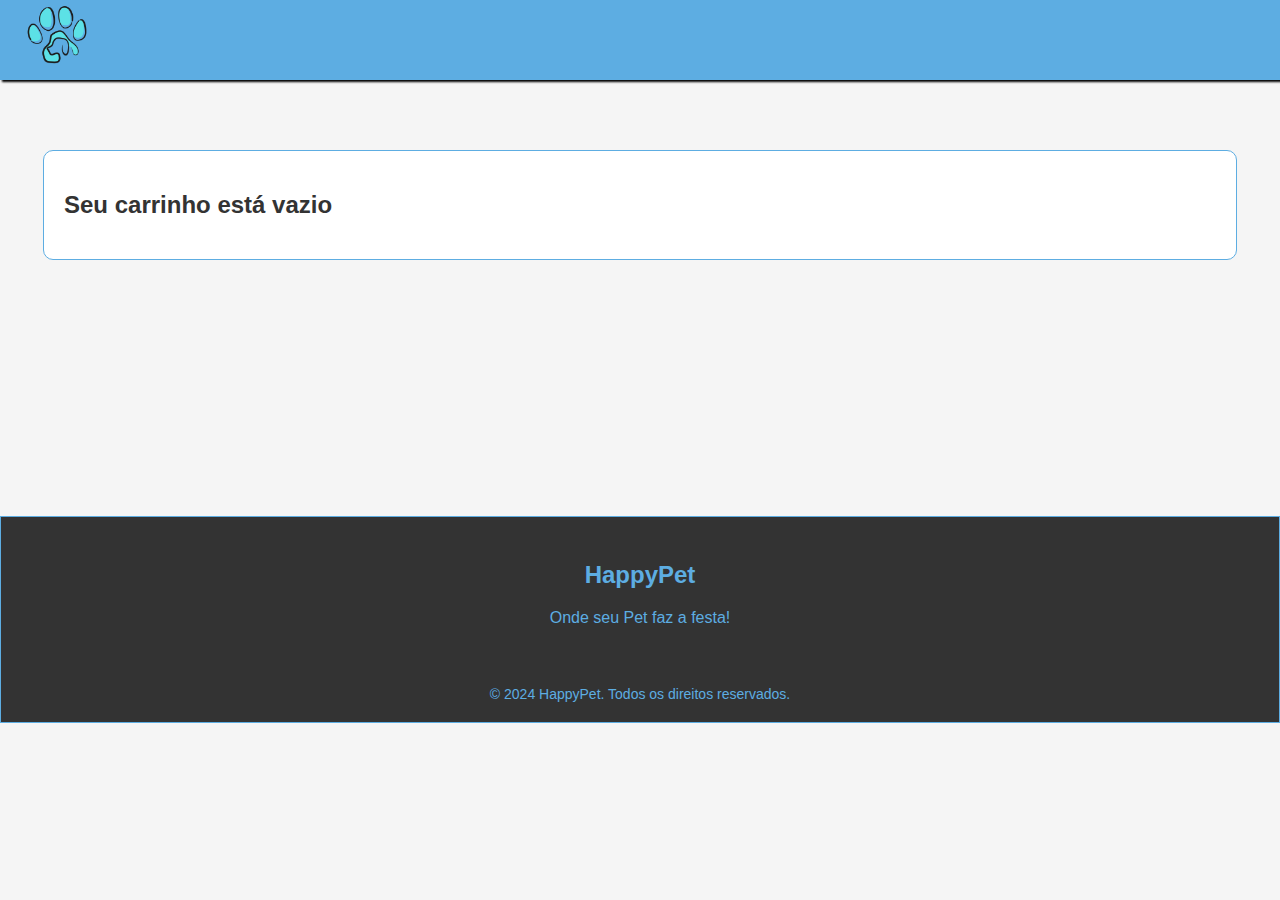
<file: html/cesta.html>
<!DOCTYPE html>
<html lang="en">

<head>
    <meta charset="UTF-8">
    <meta name="viewport" content="width=device-width, initial-scale=1.0">
    <link rel="stylesheet" href="../style.css">
    <link rel="stylesheet" href="../css/cesta.css">
    <link rel="stylesheet" href="https://cdnjs.cloudflare.com/ajax/libs/font-awesome/6.6.0/css/all.min.css" integrity="sha512-Kc323vGBEqzTmouAECnVceyQqyqdsSiqLQISBL29aUW4U/M7pSPA/gEUZQqv1cwx4OnYxTxve5UMg5GT6L4JJg==" crossorigin="anonymous" referrerpolicy="no-referrer" />
    <title>Document</title>
</head>
<body>
    <header>
        <div class="nav1">
            <a href="../index.html"><img id="logo" src="../Imagens/Pink and Black Simple Pet Shop Logo.png" alt=""></a>
        </div> 
        <nav>
            <li><a href="telapredutos.html"><i class="fa-brands fa-shopify"></i></a></li>
            <li><a href="login.html"><i class="fa-solid fa-user"></i></a></li>
            <li><a href="cesta.html"><i class="fa-solid fa-cart-shopping"></i></a></li>
            <li><a href="contatos.html"><i class="fa-solid fa-phone"></i></a></li>
            <li><a href="https://maps.app.goo.gl/5MiashEy7UdzE7JWA"><i class="fa-solid fa-location-dot"></i></a></li>
            <li><i id="btema" class="fa-regular fa-moon" onclick="alternarTema()"></i></li>
        </nav>
    </header>
    <div class="container">

        <div class="card">
            <h2 style="font-size: 30px; color: rgb(93, 173, 226); text-shadow: black 0 2px; ">Carrinho de compras</h2>
<!-- ======================================================= -->
<div id="demo"></div>
<div id="demo"></div>

<!-- ======================================================= -->        

        </div>
    <section class="box">
        <div class="card-compra">
            <div class="card-comprainfo">
                <h3 style="text-align: center; font-size: 20px; color: rgb(93, 173, 226);">Recibo Da compra</h3>
                <p id="Subtotal"></p>
                <p id="Frete"></p>
                <p id="Total"></p>
                <hr>
                <button class="finalizar-compra">Finalizar pedido</button>
            </div>
        </div>

        <div class="buscarcep">
            <hr>
            <br>
            <label for="cepInput">Digite o CEP:</label>
            <input type="text" id="cepInput">
            <button onclick="buscarEndereco()">Buscar</button> <br>
            
        </div>
        <div class="resultado">
             <p id="endereco"></p>
        </div>
       
            <script>
                function buscarEndereco() {
                    var cep = document.getElementById('cepInput').value;
                    var url = `https://viacep.com.br/ws/${cep}/json/`;
                    
                    fetch(url)
                    .then(response => response.json())
                    .then(data => {
                        if(data.erro) {
                            document.getElementById('endereco').innerText = "CEP não encontrado.";
                        } else {
                            var endereco = `CEP: ${data.cep}, ${data.logradouro}, ${data.bairro}, ${data.localidade}, ${data.uf}`;
                            document.getElementById('endereco').innerText = endereco;
                        }
                    })
                    .catch(error => console.error('Erro:', error));
                }
            </script>
</section>
    </div>
    <footer>
        <div class="footer-content">
          <h3>HappyPet</h3>
          <p>Onde seu Pet faz a festa!</p>
          <ul class="socials">
            <li><a href="#"><i class="fa-brands fa-facebook"></i></a></li>
            <li><a href="#"><i class="fa-brands fa-square-x-twitter"></i></a></li>
            <li><a href="#"><i class="fa-brands fa-instagram"></i></a></li>
            <li><a href="#"><i class="fa-brands fa-tiktok"></i></a></li>
          </ul>
        </div>
        <div class="footer-bottom">
          <p>&copy; 2024 HappyPet. Todos os direitos reservados.</p>
        </div>
      </footer>
      <script src="../scripts/temas.js"></script>
      <script src="../scripts/cesta.js"></script>
</body>
</html>
</file>
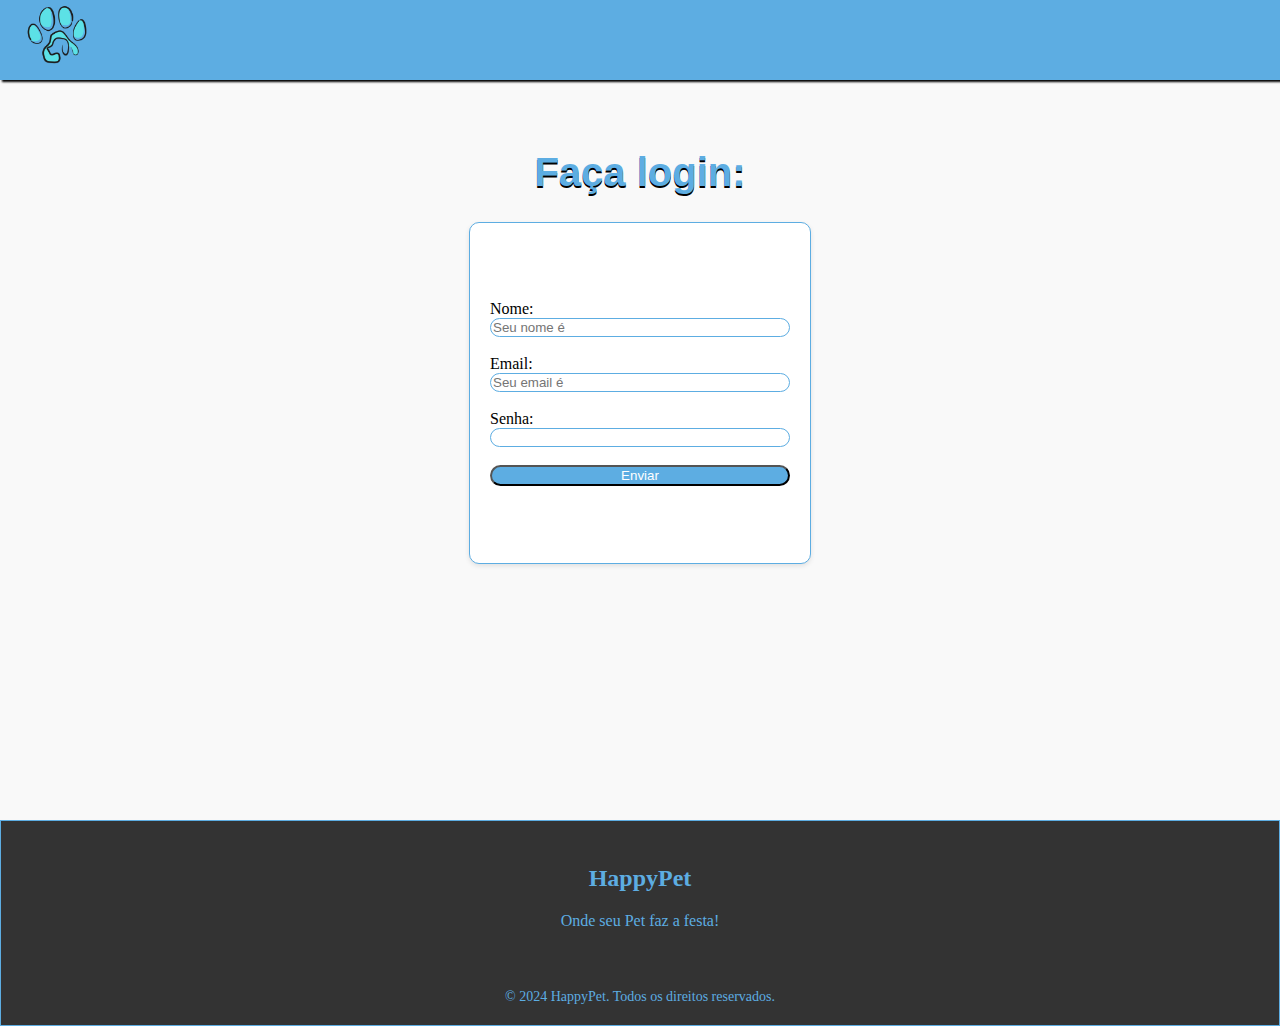
<file: html/login.html>
<!DOCTYPE html>
<html lang="en">

<head>
    <meta charset="UTF-8">
    <meta name="viewport" content="width=device-width, initial-scale=1.0">
    <link rel="stylesheet" href="../style.css">
    <link rel="stylesheet" href="../css/loguin.css">
    <link rel="stylesheet" href="https://cdnjs.cloudflare.com/ajax/libs/font-awesome/6.6.0/css/all.min.css" integrity="sha512-Kc323vGBEqzTmouAECnVceyQqyqdsSiqLQISBL29aUW4U/M7pSPA/gEUZQqv1cwx4OnYxTxve5UMg5GT6L4JJg==" crossorigin="anonymous" referrerpolicy="no-referrer" />
    <title>Document</title>
</head>
<body>
    <header>
        <div class="nav1">
            <a href="../index.html"><img id="logo" src="../Imagens/Pink and Black Simple Pet Shop Logo.png" alt=""></a>
        </div> 
        <nav>
            <li><a href="telapredutos.html"><i class="fa-brands fa-shopify"></i></a></li>
            <li><a href="login.html"><i class="fa-solid fa-user"></i></a></li>
            <li><a href="cesta.html"><i class="fa-solid fa-cart-shopping"></i></a></li>
            <li><a href="contatos.html"><i class="fa-solid fa-phone"></i></a></li>
            <li><a href="https://maps.app.goo.gl/5MiashEy7UdzE7JWA"><i class="fa-solid fa-location-dot"></i></a></li>
            <li><i id="btema" class="fa-regular fa-moon" onclick="alternarTema()"></i></li>
        </nav>
    </header>
    <h1 class="title">Faça login:</h1>
        <section class="cardlogin">
            <i class="fa-solid fa-user"></i>
            <form action="">
                <label>Nome:</label>
                <input type="text" nome="Nome" placeholder="Seu nome é"><br>

                <label>Email:</label>
                <input type="email" nome="Email" placeholder="Seu email é"><br>

                <label>Senha:</label>
                <input type="password" nome="Senha"><br>


                <button type="submit">Enviar</button>
            </form>
        </section>
    
        <footer>
            <div class="footer-content">
              <h3>HappyPet</h3>
              <p>Onde seu Pet faz a festa!</p>
              <ul class="socials">
                <li><a href="#"><i class="fa-brands fa-facebook"></i></a></li>
                <li><a href="#"><i class="fa-brands fa-square-x-twitter"></i></a></li>
                <li><a href="#"><i class="fa-brands fa-instagram"></i></a></li>
                <li><a href="#"><i class="fa-brands fa-tiktok"></i></a></li>
              </ul>
            </div>
            <div class="footer-bottom">
              <p>&copy; 2024 HappyPet. Todos os direitos reservados.</p>
            </div>
          </footer>
    </body>
    <script src="../scripts/temas.js"></script>
    </html>
</file>
<file: style.css>
nav {
  background-color: rgba(0, 174, 255, 0);
  display: flex; 
  justify-content: center; 
  align-items: center;
  position: fixed;
  width: 90%;
  left: 10%;
  z-index: 10; 
}

li {
  margin: 20px; 
  display: inline;
}

li a {
  align-items: center; 
  justify-content: center; 
  text-decoration: none;
}

.nav1 {
  position: fixed; 
  top: 0; 
  width: 100%; 
  padding: 40px;
  background-color: rgb(93, 173, 226);
  box-shadow: 2px 2px 2px black;
  z-index: 1;
}

.nav1 a {
  height: 40px;
  max-width: 100%;
}

img {
  max-width: 70%; 
  max-height: 70%; 
}

body {
  padding: 0;
  margin: 0;
  background-color: #ece8e4;
}

.boxcarrosel {
  padding: 50px;
  width: auto;
  margin: 0 auto;
  border: 1px solid rgba(52, 125, 173, 0);
  border-radius: 20px;
  background-color: rgba(93, 173, 226, 0);
}

nav i {
  margin: auto;
  display: block;
  font-size: 30px;
  width: 50px;
  color: black;
  z-index: 15; 
}

nav i:hover {
  transform: scale(1.5);
}

#img1 {
  max-width: 100%;
}

.title {
  color: rgb(93, 173, 226);
  text-align: center;
  font-size: 40px;
  font-family: 'Lucida Sans', 'Lucida Sans Regular', 'Lucida Grande', 'Lucida Sans Unicode', Geneva, Verdana, sans-serif;
  text-shadow: black 0 2px;
  margin-top: 100px; 
}

.servicoscard {
  background-color: rgb(93, 173, 226);
  padding: 20px;
  display: flex;
}

.servs {
  color: white; 
  text-align: center;
  width: 20%;
  height: 200px;
}

.servs h2 {
  margin: 0 10%;
  color: rgb(243, 243, 243);
  text-align: center;
  font-family: 'Lucida Sans', 'Lucida Sans Regular', 'Lucida Grande', 'Lucida Sans Unicode', Geneva, Verdana, sans-serif;
  text-shadow: rgb(0, 0, 0) 0 2px;
}

.paragrafo {
  color: black;
  font-size: 1.25rem; 
  text-align: justify;
  margin: 20px auto; 
  width: 90%;
}
.paragrafo1 {
  color: black;
  font-size: 1.25rem; 
  text-align: justify;
  margin: 20px auto; 
  width: 90%;
}
#logo {
  width: 75px;
  height: 75px;
  display: block;
  position: fixed;
  top: 5px;             
  left: 20px;  
}

header {
  padding-bottom: 50px;
}

.textp {
  width: 700px;
}

footer {
  margin-top: 20%;
  background-color: #333;
  color: rgb(93, 173, 226);
  text-align: center;
  padding: 20px 0;
  border: 0.5px solid rgb(93, 173, 226);
}

.footer-content {
  max-width: 1200px;
  margin: 0 auto;
  padding: 0 20px;
}

.footer-content h3 {
  margin-bottom: 20px;
  font-size: 24px;
}

.footer-content p {
  margin-bottom: 10px;
  font-size: 16px;
}

.socials {
  list-style-type: none;
  padding: 0;
}

.socials li {
  display: inline;
  margin: 0 10px;
}

.socials li a {
  color: rgb(93, 173, 226);
  font-size: 20px;
  text-decoration: none;
}

.footer-bottom {
  margin-top: 20px;
  font-size: 14px;
}

.footer-bottom p {
  margin: 0;
}

@media only screen and (max-width:700px) {
  nav {
    width: 70%;
    left: 30%;
    top: 17px;
  }

  li {
    margin: 7px; 
  }

  .boxcarrosel {
    padding: 0;
    width: 100%;
    border: 1px solid rgba(52, 125, 173, 0);
    background-color: rgba(93, 173, 226, 0);
    margin-top: 35px;
    margin-bottom: 0;
  }

  nav i {
    font-size: 20px;
    width: 40px;
  }

  #img1 {
    width: 100%;
  }

  .title {
    font-size: 30px;
    margin-top: 50px; 
  }

  .servicoscard {
    display: flex;
    flex-wrap: wrap; 
    justify-content: center; 
  }

  .servs {
    color: white; 
    text-align: center;
    width: 50%;
    height: 200px;
    box-sizing: border-box;
  }
  
}
</file>
<file: css/cesta.css>
body {
    font-family: Arial, sans-serif;
    background-color: #f5f5f5;
}
.container {
    display: flex;
    justify-content: space-between;
    padding: 20px;
    width: 90%;
    margin: auto;
    margin-top: 100px;
    background-color: #fff;
    border-radius: 10px;
    border: 1px solid rgb(93, 173, 226);  
}
.card{
    width: 70%;
}

.card-compra {
    width: 30%;
}

.container h2{
    color: #333;
}

.card-item {
    display: flex;
    align-items: center;
    border-bottom: 1px solid rgb(93, 173, 226);
    border-radius: 20px;
    padding: 10px 0;
}

.card-item img {
    width: 150px;
    margin-right: 20px;
}

.info {
    flex: 1;
}

.info p {
    margin: 5px 0;
}

.quantidade {
    display: flex;
    align-items: center;
    margin-top: 10px;
}

.quantidade button {
    background-color: #fff;
    border: 1px solid #ccc;
    border-radius: 20px;
    width: 30px;
    text-align: center;
    cursor: pointer;
}
.quantidade input {
    width: 40px;
    text-align: center;
    border: 1px solid #ccc;
    border-radius: 15px;
    margin: 0 5px;
}
.quantidade input:focus{
    color: #28a745;
}
.preço {
    color: #28a745;
    font-weight: bold;
}
.remove {
    background-color: transparent;
    border: none;
    font-size: large;
    cursor: pointer;
    color: #b31e1e;
}
.card-comprainfo {
    margin-left: 24px;
    padding: 20px;
    border: 1px solid #ddd;
    border-radius: 4px;
    background-color: #fefefe;
    width: 300px;
}
.finalizar-compra{
    background-color: #28a745;
    color: #fff;
    padding: 10px;
    border: none;
    cursor: pointer;
    width: 100%;
    margin-top: 10px;
}

.finalizar-compra:hover {
    background-color: #145a23;
}

.box{
    display: flex;
    flex-direction: column;
}
.buscarcep{
    transform: translateX(12px);
    background-color: #fefefe;
}
.resultado{
    margin: 0 auto;
    width: 350px;
}
.resultado p{
    color: rgb(61, 118, 204);
    
}
.buscarcep button{
    color: white;
    background-color: rgb(93, 173, 226);
    border-radius: 10px;
}
.buscarcep input{
    border-radius: 10px;
    border: 1px solid rgb(93, 173, 226);
}
.buscarcep label{
    color: rgb(93, 173, 226);
    font-size: large;
}

@media only screen and (max-width:700px){
    .container {
        display: flex;
        flex-direction: column-reverse;
        margin-top: 50px;
        margin-bottom: 300px;

    } 
    .box{
        border: 1px solid #ddd;
        margin-bottom: 30px;
        flex-direction: column;
    }
    .buscarcep h1{
        display:none;
    }
    .buscarcep{
        padding: 25px;
        text-align: center;
        display: flex;
        flex-direction: row;
    }
    .card-comprainfo {
        border: 0px;
        margin: auto;
    }
    .buscarcep hr{
        display: none;
    }
    .buscarcep input{
        width:100px;
        border-radius: 10px;
        border: 1px solid rgb(93, 173, 226);
    }
    .buscarcep label{
        color: rgb(93, 173, 226);
        font-size: large;
    }
    .card{
        padding: 50px;
        border: 1px solid #ddd;
        border-radius: 4px;
        width: auto;
        padding: 20px;
    }
    .card-item {
      margin:auto;
    }
}
</file>
<file: css/loguin.css>
.cardlogin {
    display:grid;
    border: 1px solid rgb(93, 173, 226);
    border-radius: 10px;
    background-color: #fff;
    box-shadow: 0 2px 5px rgba(0, 0, 0, 0.1);
    padding: 20px;
    width: 300px;
    height: 300px;
    margin: 0 auto;
    margin-top: 20px;
    
}
.cardlogin form {
    display: flex;
    flex-direction: column;
}
button{
    border-radius: 20px;
    background-color: rgb(93, 173, 226);
    color: white;
}
body{
    background-color: #f9f9f9;
}
input{
    border-radius: 30px;
    border: 1px solid rgb(93, 173, 226);
}
.cardlogin i{
    margin-top: 10px;
    font-size: 40px;
    margin: 0 auto;
    color:rgb(93, 173, 226);
}
</file>
